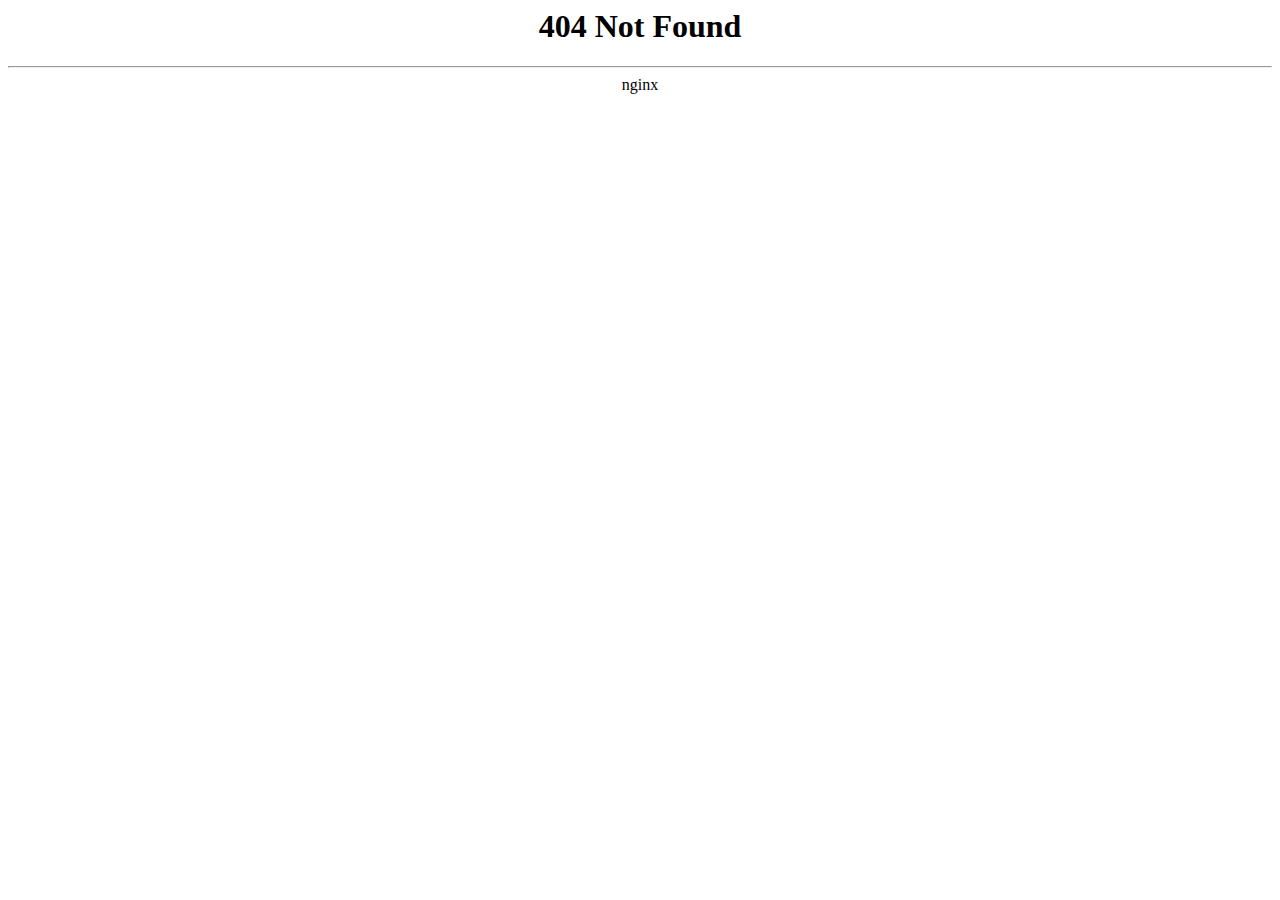
<file: sibermanguni.com/preview/theme/spring/js/jquery.timepicker.min.html>
<html>
<head><title>404 Not Found</title></head>
<body>
<center><h1>404 Not Found</h1></center>
<hr><center>nginx</center>
</body>
</html>
<!-- a padding to disable MSIE and Chrome friendly error page -->
<!-- a padding to disable MSIE and Chrome friendly error page -->
<!-- a padding to disable MSIE and Chrome friendly error page -->
<!-- a padding to disable MSIE and Chrome friendly error page -->
<!-- a padding to disable MSIE and Chrome friendly error page -->
<!-- a padding to disable MSIE and Chrome friendly error page -->
</file>
